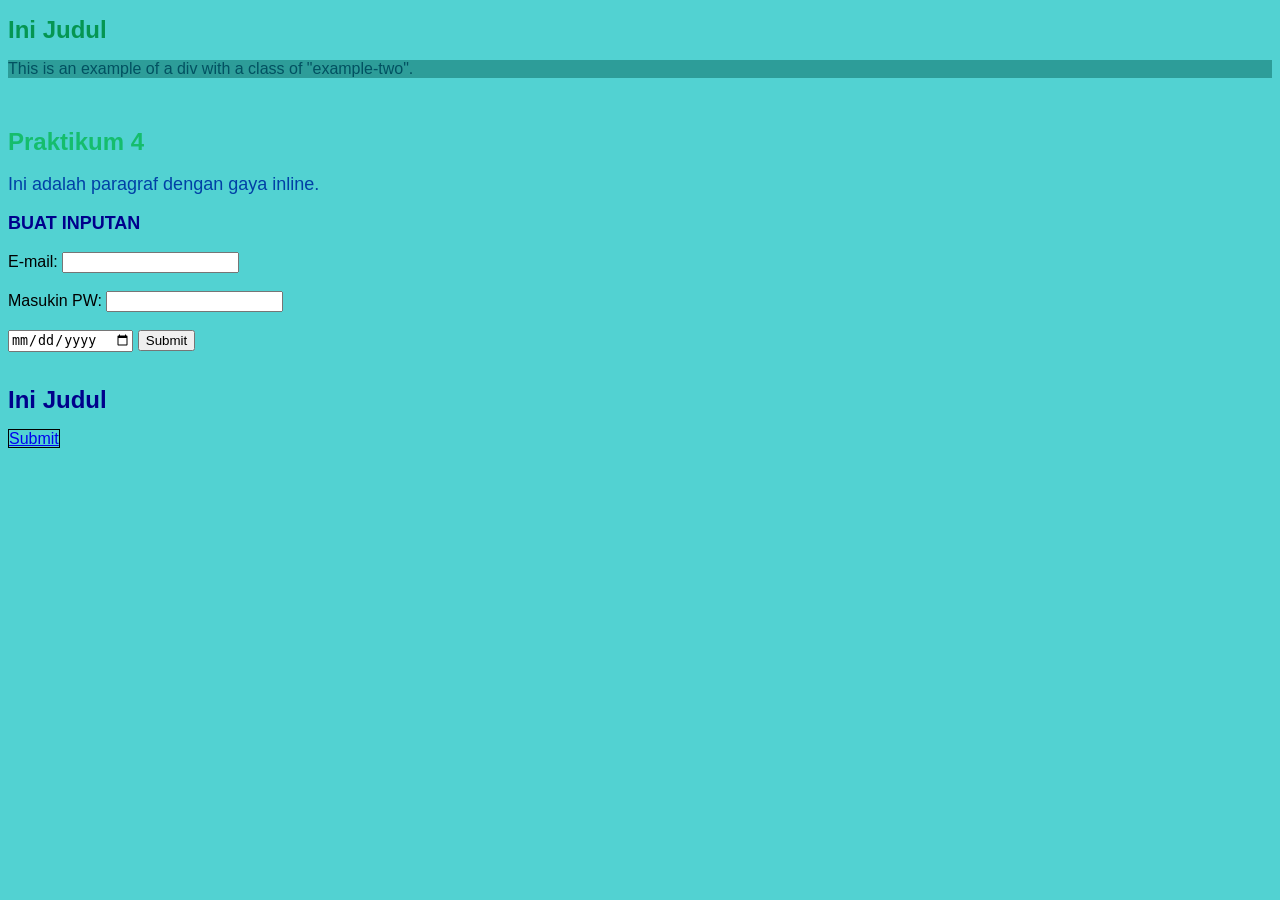
<file: Responsi/pemweb-Pertemuan-4/index.html>
<!DOCTYPE html>
<html lang="en">
<head>
    <meta charset="UTF-8">
    <meta name="viewport" content="width=device-width, initial-scale=1.0">
    <title>Document</title>
</head>
<body>

<h1>Ini Judul</h1>
<link rel="stylesheet" href="styles.css">
<div class="example-two">
  <p>This is an example of a div with a class of "example-two".</p>
</div>

<br>
<h1 style="color: rgba(5, 184, 82, 0.785);">Praktikum 4</h1>
<p style="color: rgb(0, 64, 166); font-size: 18px;">Ini adalah paragraf dengan gaya inline.</p>

<h3>BUAT INPUTAN</h3>
    <form action="" method="post">
        <label for="E-mail">E-mail:</label>
        <input type="text" id="E-mail" name="email"><br><br>

        <label for="PW ">Masukin PW:</label>
        <input type="password" id="PW" name="password"><br><br>
        <input type="date" placeholder="nama lengkap">
        <input type="submit" value="Submit">
        </form>
        <br>
        <h1 style="color: darkblue;">Ini Judul</h1>
        <a href=" #" style = "border: 1px solid black;
        width:fit-content; padding:10px font">Submit</body>

</body>
</file>
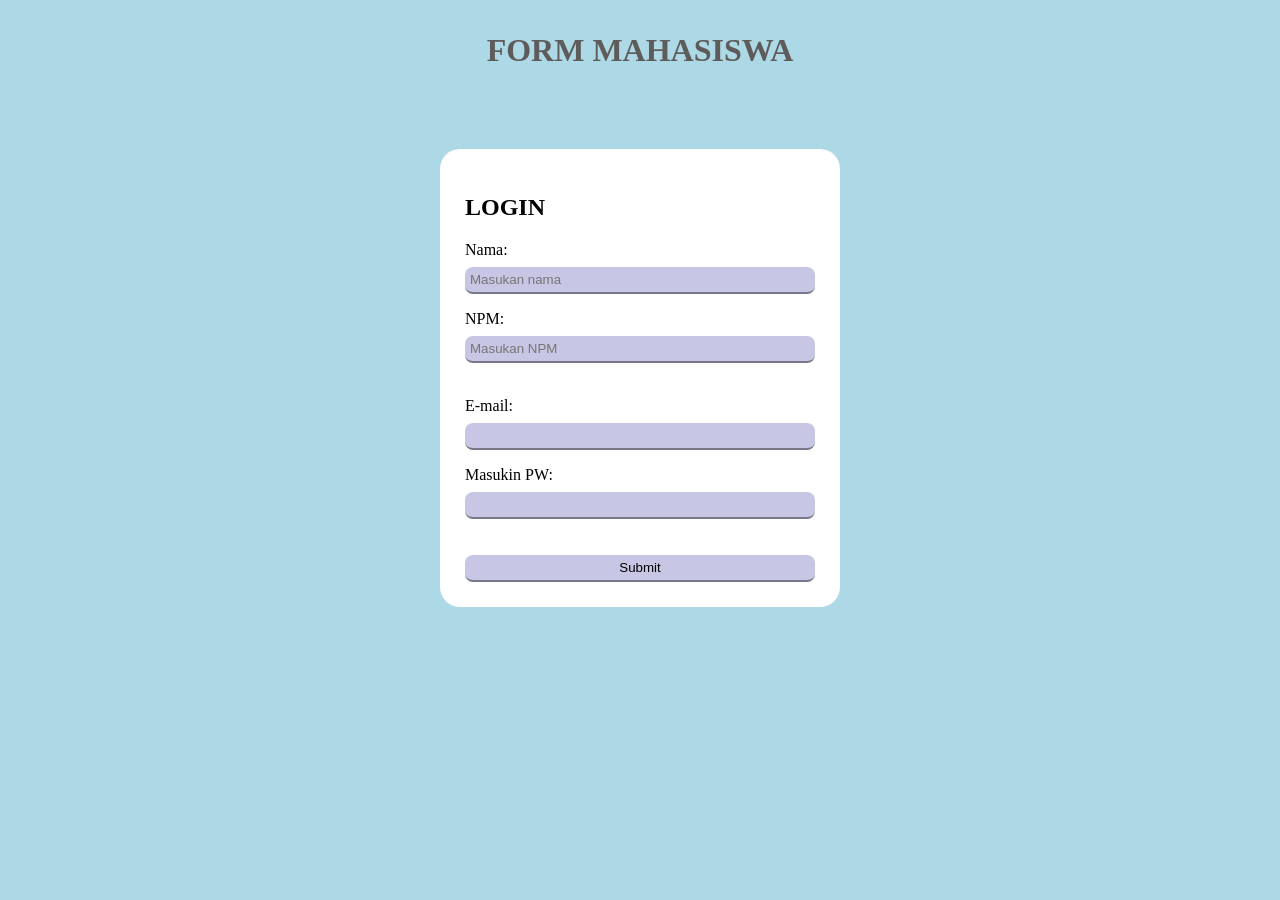
<file: Responsi/pemweb-Pertemuan-4/coba/index.html>
<!DOCTYPE html>
<html lang="en">
<head>
    <meta charset="UTF-8">
    <meta name="viewport" content="width=device-width, initial-scale=1.0">
    <title>Document</title>
</head>
<body>

<h1>FORM MAHASISWA</h1>
<link rel="stylesheet" href="coba.css">

<form action="" method="post">
        <h2>LOGIN</h2>
        <label for="teks" > Nama: </label>
        <input type="text" id="teks" name="text" placeholder="Masukan nama"><br>
        <label for="number" > NPM: </label>
        <input type="number" id="number" name="number" placeholder="Masukan NPM"><br><br>
        <label for="E-mail">E-mail:</label>
        <input type="text" id="E-mail" name="email"><br>
        <label for="PW ">Masukin PW:</label>
        <input type="password" id="PW" name="password"><br><br><br>

        <input type="submit" value="Submit">
        </form>

</body>
</file>
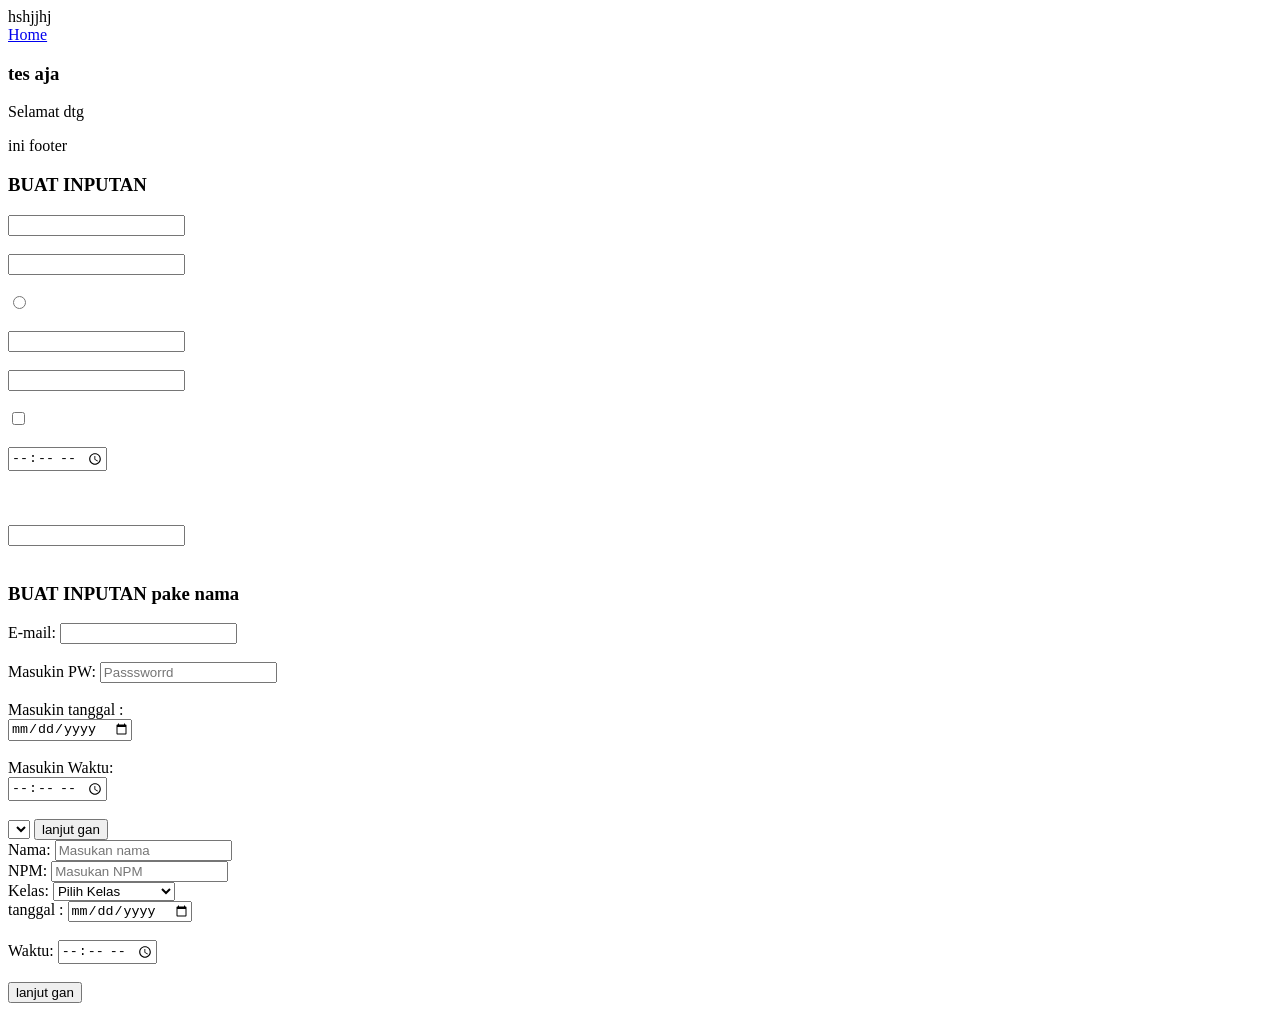
<file: pert3.html>
<!DOCTYPE html>
<html lang="en">
<head>
    <meta charset="UTF-8">
    <meta name="viewport" content="width=device-width, initial-scale=1.0">
    <title>Document</title>
</head>
<body>
    <br9>hshjjhj</br9>
    <nav>
        <a href="index.html">Home</a>
    </nav>
<header>
    <h3>tes aja</h3>
</header>
<section>
    <article>
        <p>Selamat dtg</p>
    </article>
</section>
<footer>
    <p>ini footer</p>
</footer>

<h3>BUAT INPUTAN</h3>
    <form action="" method="post">
        <input type="number"><br><br>
        <input type="text"><br><br>
        <input type="radio"><br><br>
        <input type="email" id="E-mail"><br><br>
        <input type="password"><br><br>
        <input type="checkbox"><br><br>
        <input type="time"><br><br>
        <input type="hidden"><br><br>
        <input type="search"><br><br>

<h3>BUAT INPUTAN pake nama</h3>
    <form action="" method="post"></form>
        <label for="E-mail">E-mail:</label>
        <input type="text" id="E-mail" name="email"><br><br>

        <label for="PW ">Masukin PW:</label>
        <input type="password" id="PW" name="password"  placeholder="Passsworrd"><br><br>

        <label fot="date">Masukin tanggal : </label><br>
        <input type="date"><br><br>

        <label fot="time">Masukin Waktu:</label><br>
        <input type="time" id="time" name="time"><br><br>

        <select name="kelas" id="kelas"></select>

        <input type="submit" value="lanjut gan"><br>
        <from action="index.php" method="post" target="_black"></from>
        
        <label for="teks" > Nama: </label>
        <input type="text" id="teks" name="text" placeholder="Masukan nama"><br>
        <label for="number" > NPM: </label>
        <input type="number" id="number" name="number" placeholder="Masukan NPM"><br>

        <label for="teks" > Kelas: </label>
        <select name="kelas:" id="kelas">
            <option value="">Pilih Kelas</option>
            <option value="SI">
                Sistem Informasi
            </option>
            <option value="ilkom">
                Ilmu Komputer
            </option>
        </select><br>

        <label fot="date"> tanggal : </label>
        <input type="date"><br><br>

        <label fot="time">Waktu:</label>
        <input type="time" id="time" name="time"><br><br>
        <input type="submit" value="lanjut gan"><br>



</body>
</file>
<file: Responsi/pemweb-Pertemuan-4/styles.css>
body {
    font-family: Poppins, sans-serif;
    background-color: rgb(82, 210, 210);
}

.example-two {
  background-color: rgba(2, 92, 83, 0.451);
  color: rgb(2, 81, 97);
}

h1 {
    color: rgb(5, 150, 82);
    font-size: 24px;
}

h3 {
    color: darkblue;
    font-size: 18px;
}
</file>
<file: Responsi/pemweb-Pertemuan-4/coba/coba.css>
body {
    background-color: lightblue;
}

h1 {
    color: rgb(94, 91, 91);
    text-align: center;
    margin: 1em auto;
}

form{
    background-color: white;
    width: 350px;
    padding: 25px;
    border-radius: 20px;
    margin:5em auto;

    input, select {
    border: none;
    border-bottom: 2px solid rgba(0, 0, 0, 0.397);
    background-color: rgba(0, 0, 139, 0.221);
    width: 100%;
    padding: 5px;
    box-sizing: border-box;
    border-radius: 8px;
    }

    button {
        background-color: rgb(0, 0, 0);
        color: white;
        border: none;
        padding: 10.5px 1.5em;
        border-radius: 4px;
        }

    label{
        display: block;
        margin: 1em 0 0.5em;
    }

}
</file>
